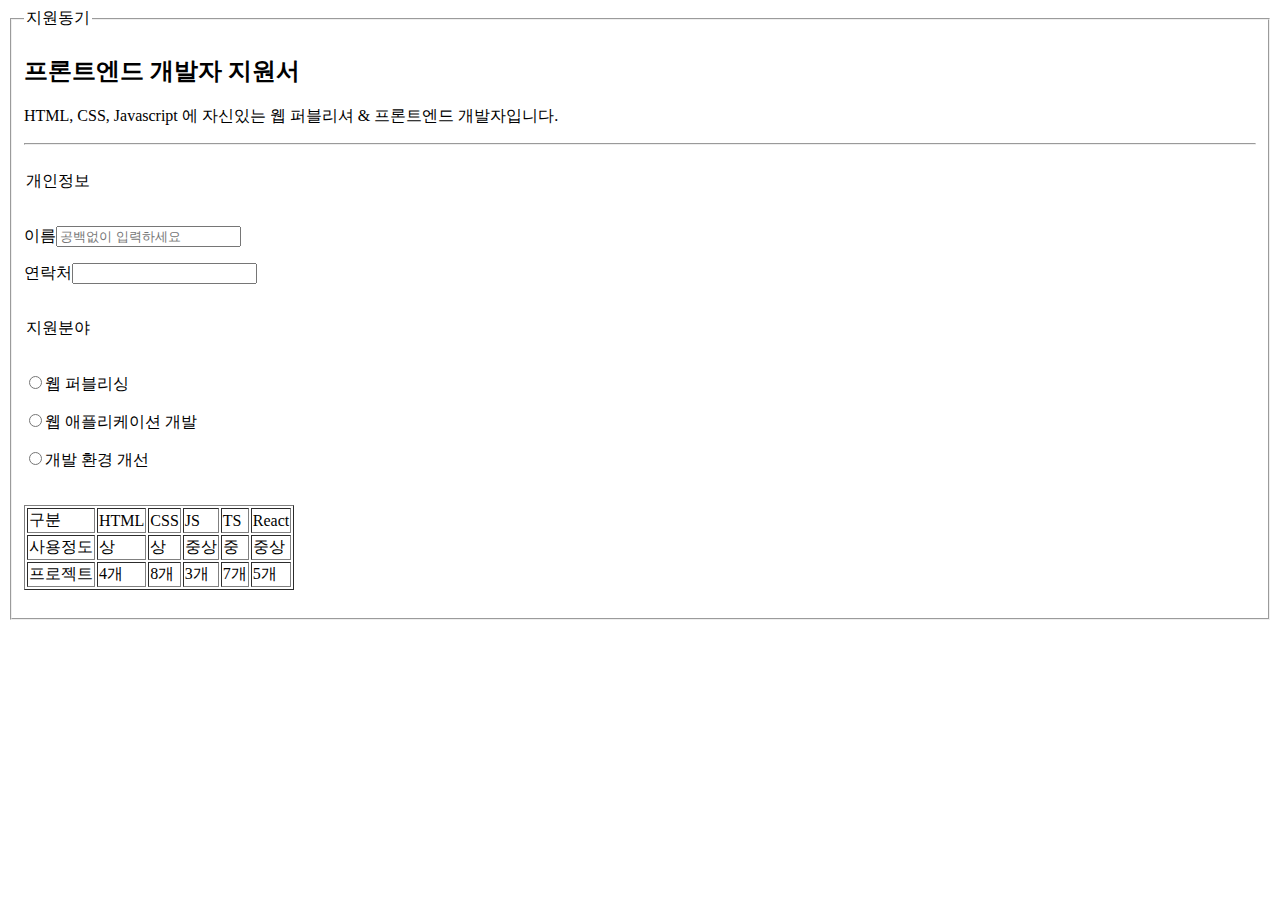
<file: 01test/index.html>
<!DOCTYPE html>
<html lang="Ko">
  <head>
    <meta charset="UTF-8" />
    <meta name="viewport" content="width=device-width, initial-scale=1.0" />
    <title>Document</title>
  </head>
  <body>
    <div>
      <fieldset>
        <h2>프론트엔드 개발자 지원서</h2>
          HTML, CSS, Javascript 에 자신있는 웹 퍼블리셔 & 프론트엔드 개발자입니다.
        </p>
        <hr />
        <br />
        <div>
          <legend>개인정보</legend>
          <br />
          <div>
            <p>
              <label for="name">이름</label><input type="text" id="name" placeholder="공백없이 입력하세요">
            </p>
            <p>
              <label for="adress">연락처</label><input type="text" id="adress ">
            </p>
          </div>
          <br />
        </div>
        <div>
          <legend>지원분야</legend>
          <br />
          <div>
            <form action="">
              <p><label for="a"><input type="radio">웹 퍼블리싱</label></p>
              <p><label for="b"><input type="radio">웹 애플리케이션 개발</label></p>
              <p><label for="c"><input type="radio">개발 환경 개선</label></p>
            </form>
          </div>
          <br />
        </div>
        <table border="1">
          <tr>
            <td>구분</td>
            <td>HTML</td>
            <td>CSS</td>
            <td>JS</td>
            <td>TS</td>
            <td>React</td>
          </tr>
          <tr>
            <td>사용정도</td>
            <td>상</td>
            <td>상</td>
            <td>중상</td>
            <td>중</td>
            <td>중상</td>
          </tr>
          <tr>
            <td>프로젝트</td>
            <td>4개</td>
            <td>8개</td>
            <td>3개</td>
            <td>7개</td>
            <td>5개</td>
          </tr>
        </table>
        <br />
        <legend>지원동기</legend>
            </fieldset>
    </div>
  </body>
</html>
</file>
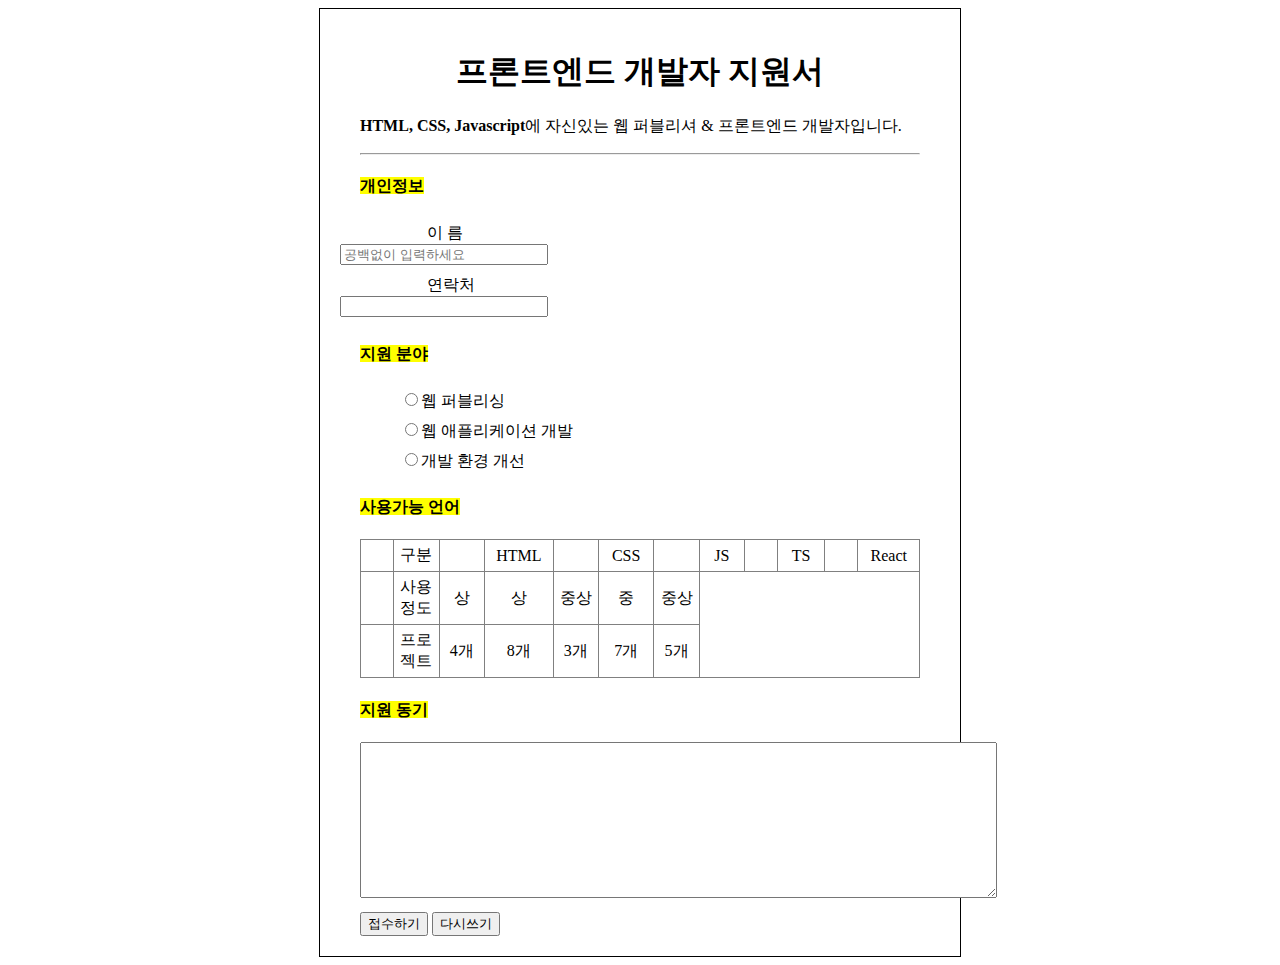
<file: 02test/index.html>
<!DOCTYPE html>
<html lang="Ko">
  <head>
    <meta charset="UTF-8" />
    <meta name="viewport" content="width=device-width, initial-scale=1.0" />
    <title>Document</title>
    <link rel="stylesheet" href="/02test/style.css" />
  </head>
  <body>
    <div id="container">
      <h1>프론트엔드 개발자 지원서</h1>
      <p>
        <strong>HTML, CSS, Javascript</strong>에 자신있는 웹 퍼블리셔 & 프론트엔드 개발자입니다.
      </p>
      <hr />
      <form action="get">
        <h4>
          <mark>개인정보</mark>
        </h4>
        <table id="nospace">
          <tr>
            <td>
              <label for="name">이 름</label>
              <input type="text" id="name" placeholder="공백없이 입력하세요" />
            </td>
          </tr>
          <tr>
            <td>
              <label for="number">연락처</label>
              <input type="text" id="number" />
            </td>
          </tr>
        </table>
        <h4>
          <mark>지원 분야</mark>
        </h4>
        <ul>
          <li>
            <label for="web"
              ><input type="radio" id="web1" name="field" />웹 퍼블리싱</label
            >
          </li>
          <li>
            <label for="web"
              ><input type="radio" id="web2" name="field" />웹 애플리케이션
              개발</label
            >
          </li>
          <li>
            <label for="web"
              ><input type="radio" id="web3" name="field" />개발 환경
              개선</label
            >
          </li>
        </ul>
        <h4>
          <mark>사용가능 언어</mark>
        </h4>
        <table>
          <tr>
            <th><td>구분</td></th>
            <th><td>HTML</td></th>
            <th><td>CSS</td></th>
            <th><td>JS</td></th>
            <th><td>TS</td></th>
            <th><td>React</td></th>
          </tr>
          <tr>
            <th><td>사용정도</td></th>
            <td>상</td>
            <td>상</td>
            <td>중상</td>
            <td>중</td>
            <td>중상</td>
          </tr>
          <tr>
            <th><td>프로젝트</td></th>
            <td>4개</td>
            <td>8개</td>
            <td>3개</td>
            <td>7개</td>
            <td>5개</td>
          </tr>
        </table>
        <h4>
          <mark>지원 동기</mark>
        </h4>
        <textarea 
        placeholder="본사 지원 동기를 간략히 써 주세요." name="" id="" cols="77" rows="10">
        </textarea>
        <div id="submit">
          <input type="submit" value="접수하기" />
          <input type="reset" value="다시쓰기" />
        </div>
      </form>
    </div>
  </body>
</html>
</file>
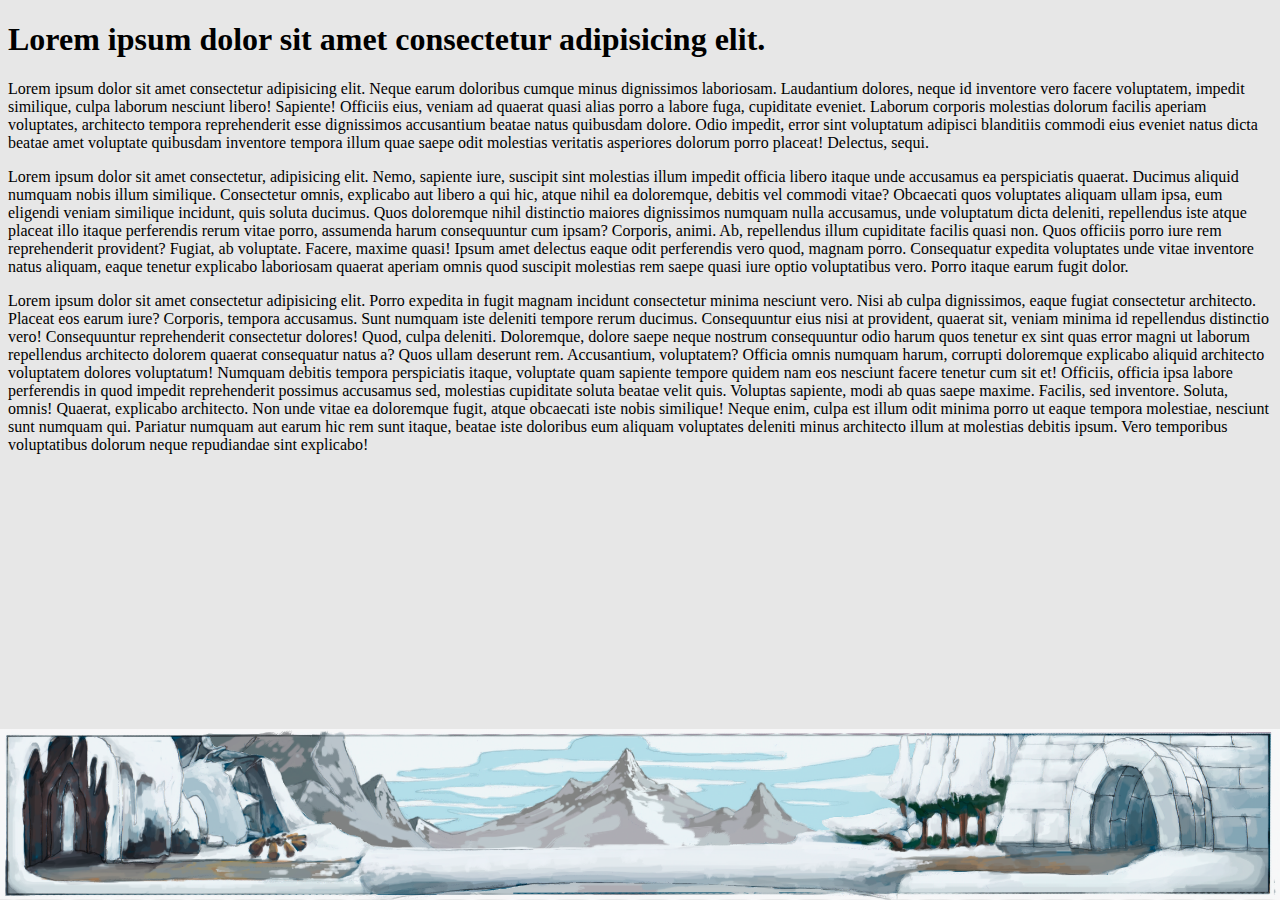
<file: 04/index.html>
<!DOCTYPE html>
<html lang="Ko">
  <head>
    <meta charset="UTF-8" />
    <meta name="viewport" content="width=device-width, initial-scale=1.0" />
    <title>Document</title>
    <link rel="stylesheet" href="/04/style.css" />
  </head>
  <body>
    <h1>Lorem ipsum dolor sit amet consectetur adipisicing elit.</h1>
    <p>
      Lorem ipsum dolor sit amet consectetur adipisicing elit. Neque earum
      doloribus cumque minus dignissimos laboriosam. Laudantium dolores, neque
      id inventore vero facere voluptatem, impedit similique, culpa laborum
      nesciunt libero! Sapiente! Officiis eius, veniam ad quaerat quasi alias
      porro a labore fuga, cupiditate eveniet. Laborum corporis molestias
      dolorum facilis aperiam voluptates, architecto tempora reprehenderit esse
      dignissimos accusantium beatae natus quibusdam dolore. Odio impedit, error
      sint voluptatum adipisci blanditiis commodi eius eveniet natus dicta
      beatae amet voluptate quibusdam inventore tempora illum quae saepe odit
      molestias veritatis asperiores dolorum porro placeat! Delectus, sequi.
    </p>
    <p>
      Lorem ipsum dolor sit amet consectetur, adipisicing elit. Nemo, sapiente
      iure, suscipit sint molestias illum impedit officia libero itaque unde
      accusamus ea perspiciatis quaerat. Ducimus aliquid numquam nobis illum
      similique. Consectetur omnis, explicabo aut libero a qui hic, atque nihil
      ea doloremque, debitis vel commodi vitae? Obcaecati quos voluptates
      aliquam ullam ipsa, eum eligendi veniam similique incidunt, quis soluta
      ducimus. Quos doloremque nihil distinctio maiores dignissimos numquam
      nulla accusamus, unde voluptatum dicta deleniti, repellendus iste atque
      placeat illo itaque perferendis rerum vitae porro, assumenda harum
      consequuntur cum ipsam? Corporis, animi. Ab, repellendus illum cupiditate
      facilis quasi non. Quos officiis porro iure rem reprehenderit provident?
      Fugiat, ab voluptate. Facere, maxime quasi! Ipsum amet delectus eaque odit
      perferendis vero quod, magnam porro. Consequatur expedita voluptates unde
      vitae inventore natus aliquam, eaque tenetur explicabo laboriosam quaerat
      aperiam omnis quod suscipit molestias rem saepe quasi iure optio
      voluptatibus vero. Porro itaque earum fugit dolor.
    </p>
    <p>
      Lorem ipsum dolor sit amet consectetur adipisicing elit. Porro expedita in
      fugit magnam incidunt consectetur minima nesciunt vero. Nisi ab culpa
      dignissimos, eaque fugiat consectetur architecto. Placeat eos earum iure?
      Corporis, tempora accusamus. Sunt numquam iste deleniti tempore rerum
      ducimus. Consequuntur eius nisi at provident, quaerat sit, veniam minima
      id repellendus distinctio vero! Consequuntur reprehenderit consectetur
      dolores! Quod, culpa deleniti. Doloremque, dolore saepe neque nostrum
      consequuntur odio harum quos tenetur ex sint quas error magni ut laborum
      repellendus architecto dolorem quaerat consequatur natus a? Quos ullam
      deserunt rem. Accusantium, voluptatem? Officia omnis numquam harum,
      corrupti doloremque explicabo aliquid architecto voluptatem dolores
      voluptatum! Numquam debitis tempora perspiciatis itaque, voluptate quam
      sapiente tempore quidem nam eos nesciunt facere tenetur cum sit et!
      Officiis, officia ipsa labore perferendis in quod impedit reprehenderit
      possimus accusamus sed, molestias cupiditate soluta beatae velit quis.
      Voluptas sapiente, modi ab quas saepe maxime. Facilis, sed inventore.
      Soluta, omnis! Quaerat, explicabo architecto. Non unde vitae ea doloremque
      fugit, atque obcaecati iste nobis similique! Neque enim, culpa est illum
      odit minima porro ut eaque tempora molestiae, nesciunt sunt numquam qui.
      Pariatur numquam aut earum hic rem sunt itaque, beatae iste doloribus eum
      aliquam voluptates deleniti minus architecto illum at molestias debitis
      ipsum. Vero temporibus voluptatibus dolorum neque repudiandae sint
      explicabo!
    </p>
  </body>
</html>
</file>
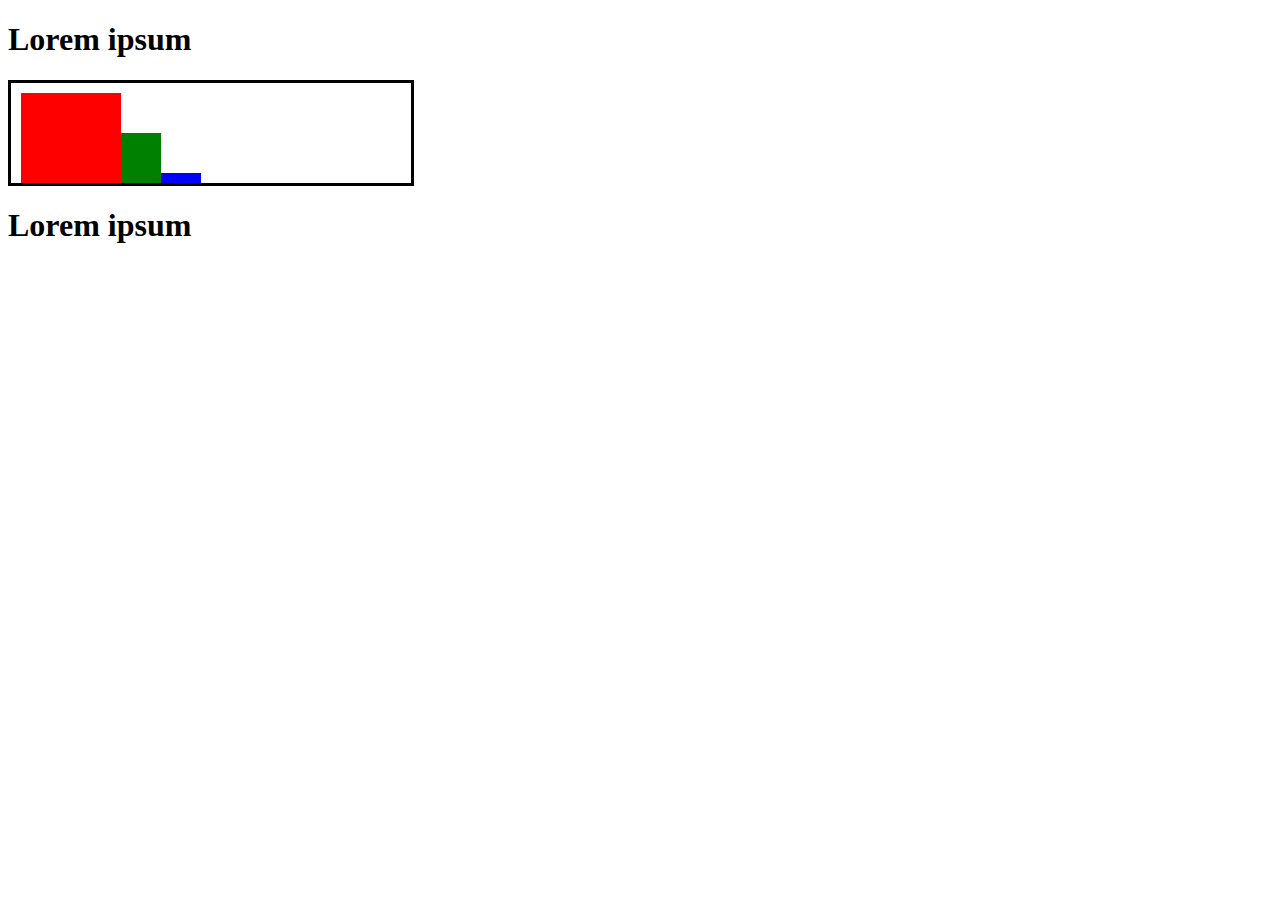
<file: 05position01/index.html>
<!DOCTYPE html>
<html lang="Ko">
  <head>
    <meta charset="UTF-8" />
    <meta name="viewport" content="width=device-width, initial-scale=1.0" />
    <title>Document</title>
    <link rel="stylesheet" href="/05position01/style.css" />
  </head>
  <body>
    <h1>Lorem ipsum</h1>
    <div>
      <div class="box red"></div>
      <div class="box green"></div>
      <div class="box blue"></div>
    </div>
    <h1>Lorem ipsum</h1>
  </body>
</html>
</file>
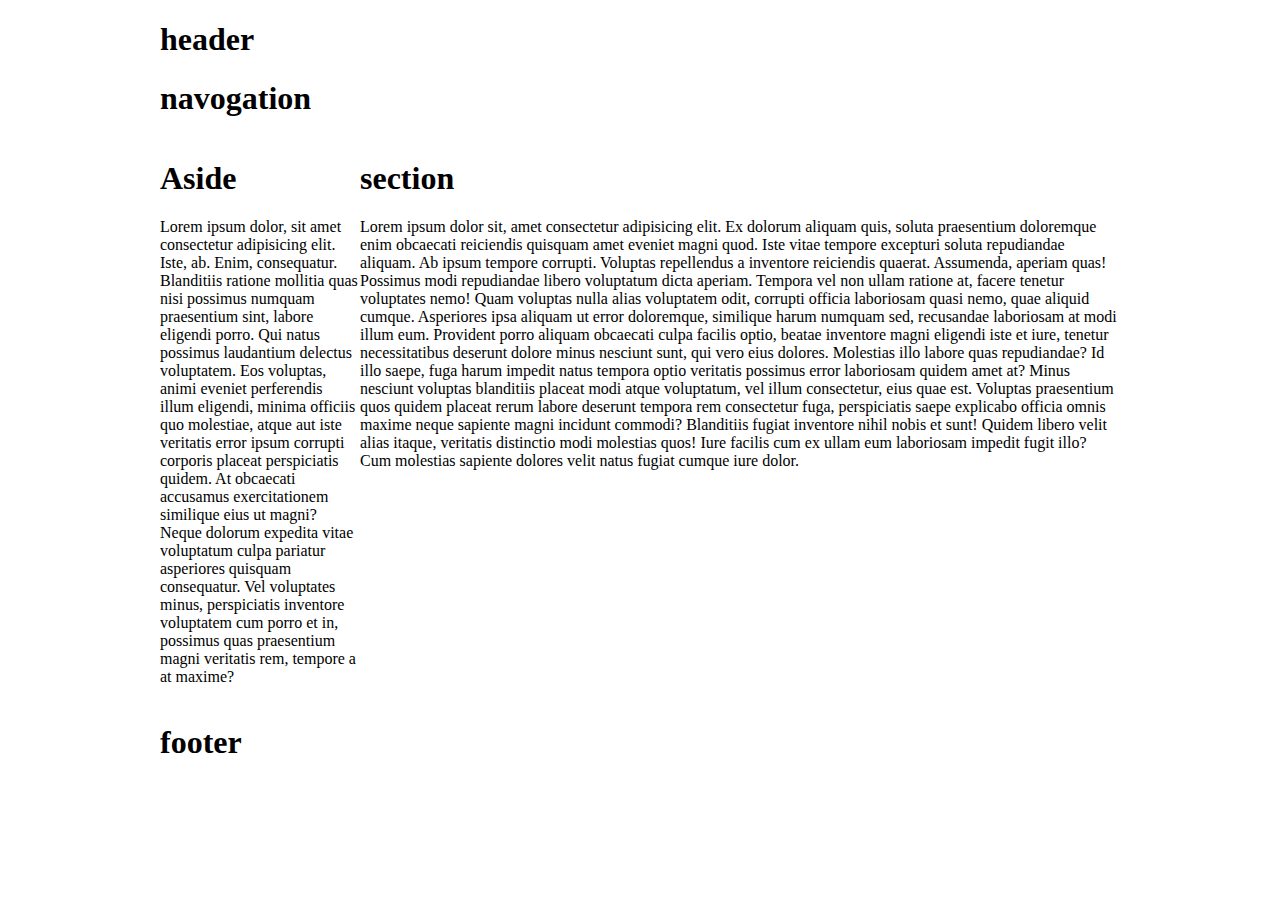
<file: 06float/index.html>
<!DOCTYPE html>
<html lang="Ko">
  <head>
    <meta charset="UTF-8" />
    <meta name="viewport" content="width=device-width, initial-scale=1.0" />
    <title>Document</title>
    <link rel="stylesheet" href="/06float/style.css" />
  </head>
  <body>
    <div id="header"><h1>header</h1></div>
    <div id="navigation"><h1>navogation</h1></div>
    <div id="wrap">
      <div id="aside">
        <h1>Aside</h1>
        <p>
          Lorem ipsum dolor, sit amet consectetur adipisicing elit. Iste, ab.
          Enim, consequatur. Blanditiis ratione mollitia quas nisi possimus
          numquam praesentium sint, labore eligendi porro. Qui natus possimus
          laudantium delectus voluptatem. Eos voluptas, animi eveniet
          perferendis illum eligendi, minima officiis quo molestiae, atque aut
          iste veritatis error ipsum corrupti corporis placeat perspiciatis
          quidem. At obcaecati accusamus exercitationem similique eius ut magni?
          Neque dolorum expedita vitae voluptatum culpa pariatur asperiores
          quisquam consequatur. Vel voluptates minus, perspiciatis inventore
          voluptatem cum porro et in, possimus quas praesentium magni veritatis
          rem, tempore a at maxime?
        </p>
      </div>
      <div id="section">
        <h1>section</h1>
        <p>
          Lorem ipsum dolor sit, amet consectetur adipisicing elit. Ex dolorum
          aliquam quis, soluta praesentium doloremque enim obcaecati reiciendis
          quisquam amet eveniet magni quod. Iste vitae tempore excepturi soluta
          repudiandae aliquam. Ab ipsum tempore corrupti. Voluptas repellendus a
          inventore reiciendis quaerat. Assumenda, aperiam quas! Possimus modi
          repudiandae libero voluptatum dicta aperiam. Tempora vel non ullam
          ratione at, facere tenetur voluptates nemo! Quam voluptas nulla alias
          voluptatem odit, corrupti officia laboriosam quasi nemo, quae aliquid
          cumque. Asperiores ipsa aliquam ut error doloremque, similique harum
          numquam sed, recusandae laboriosam at modi illum eum. Provident porro
          aliquam obcaecati culpa facilis optio, beatae inventore magni eligendi
          iste et iure, tenetur necessitatibus deserunt dolore minus nesciunt
          sunt, qui vero eius dolores. Molestias illo labore quas repudiandae?
          Id illo saepe, fuga harum impedit natus tempora optio veritatis
          possimus error laboriosam quidem amet at? Minus nesciunt voluptas
          blanditiis placeat modi atque voluptatum, vel illum consectetur, eius
          quae est. Voluptas praesentium quos quidem placeat rerum labore
          deserunt tempora rem consectetur fuga, perspiciatis saepe explicabo
          officia omnis maxime neque sapiente magni incidunt commodi? Blanditiis
          fugiat inventore nihil nobis et sunt! Quidem libero velit alias
          itaque, veritatis distinctio modi molestias quos! Iure facilis cum ex
          ullam eum laboriosam impedit fugit illo? Cum molestias sapiente
          dolores velit natus fugiat cumque iure dolor.
        </p>
      </div>
    </div>
    <div id="footer">
      <h1>footer</h1>
    </div>
  </body>
</html>
</file>
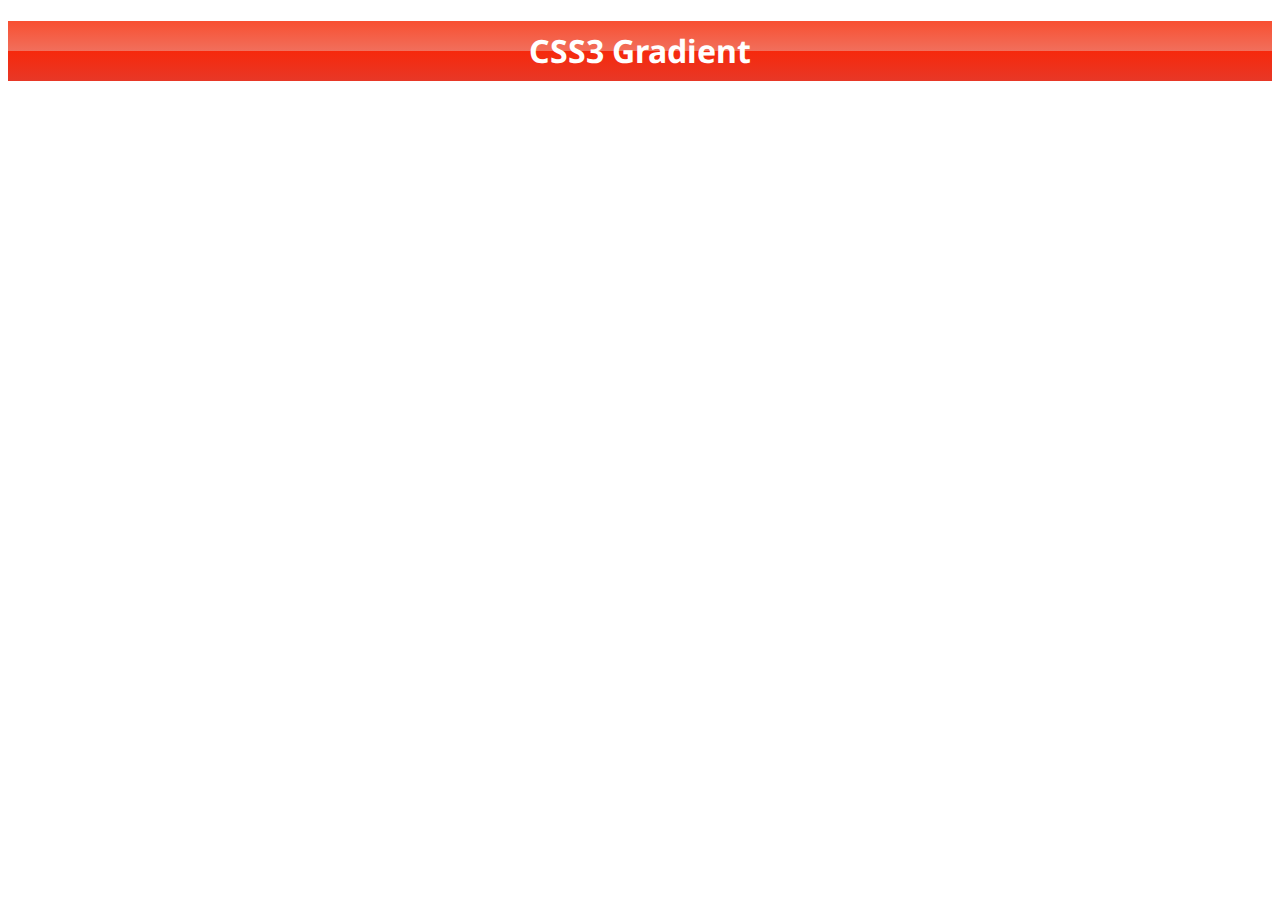
<file: 07etc/index.html>
<!DOCTYPE html>
<html lang="Ko">
  <head>
    <meta charset="UTF-8" />
    <meta name="viewport" content="width=device-width, initial-scale=1.0" />
    <title>Document</title>
    <link rel="stylesheet" href="/07etc/style.css" />
  </head>
  <body>
    <div><h1>CSS3 Gradient</h1></div>
  </body>
</html>
</file>
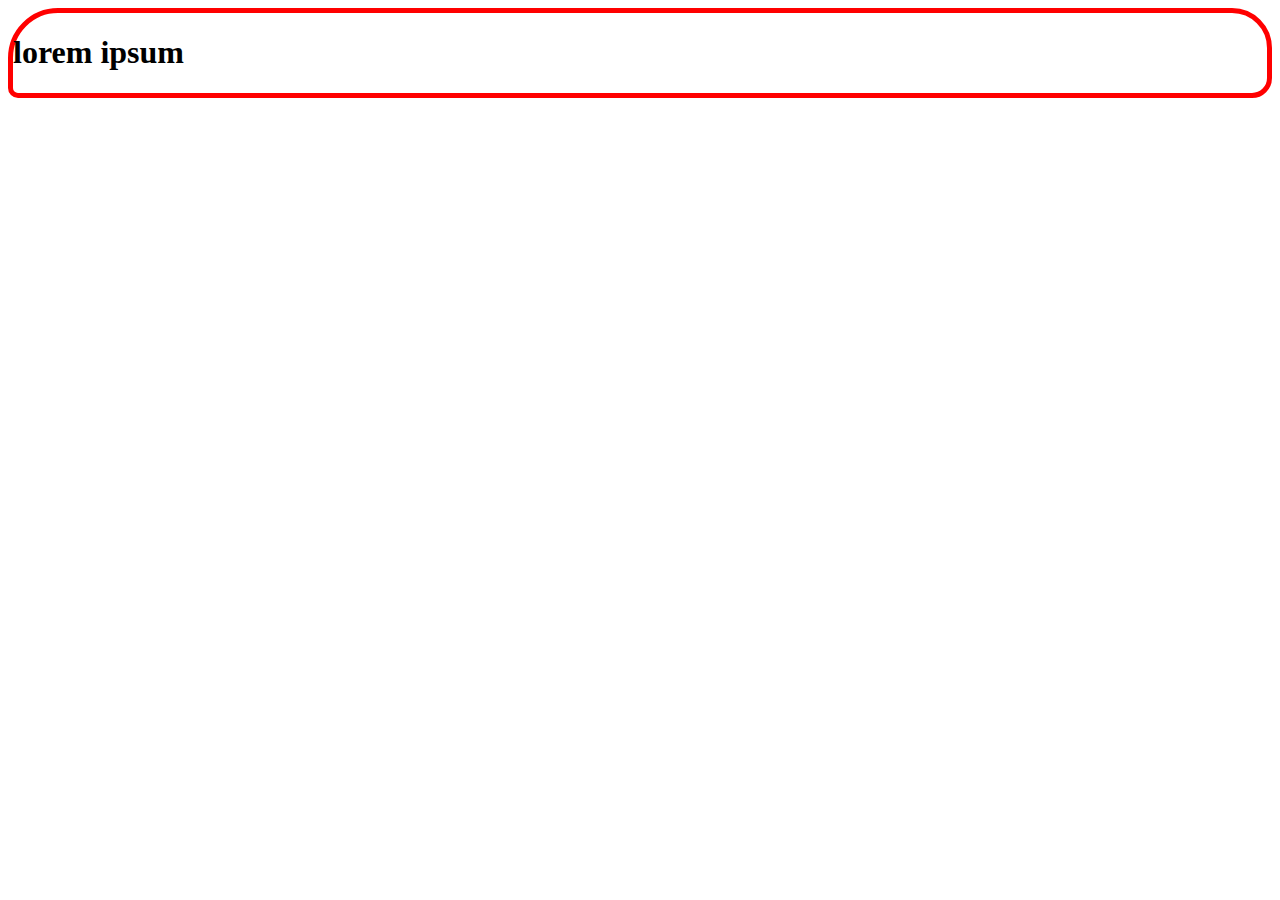
<file: 03border/indrdex.html>
<!DOCTYPE html>
<html lang="Ko">
  <head>
    <meta charset="UTF-8" />
    <meta name="viewport" content="width=device-width, initial-scale=1.0" />
    <title>Document</title>
    <link rel="stylesheet" href="/03border/style.css" />
  </head>
  <body>
    <div class="box">
      <h1>lorem ipsum</h1>
    </div>
  </body>
</html>
</file>
<file: 02test/style.css>
#container {
  border: 1px solid #000;
  width: 560px;
  margin: 0 auto;
  padding: 20px 40px;
}

h1 {
  text-align: center;
}

ul,
li {
  list-style-type: none;
}
li {
  line-height: 30px;
}

table,
th,
td {
  border: 1px solid gray;
  border-collapse: collapse;
  text-align: center;
}
th,
td {
  width: 100px;
  padding: 5px;
}

#nospace,
#nospace > tr,
#nospace td {
  border: none;
}

#nospace label {
  width: 60px;
  display: inline-block;
  text-align: left;
}

#nospace input {
  display: inline-block;
  width: 200px;
  margin-left: -25px;
}

textarea {
  margin-bottom: 10px;
}
</file>
<file: 04/style.css>
body {
  background-image: url(/img/BackgroundFront.png), url(/img/BackgroundBack.png);
  background-size: 100%;
  background-repeat: no-repeat;
  background-color: #e7e7e7;
  background-attachment: fixed;
  background-position: bottom;

  background: url(/img/BackgroundFront.png) bottom / 100% no-repeat fixed
    url(/img/BackgroundBack.png) bottom / 100% no-repeat fixed #e7e7e7;
}
</file>
<file: 05position01/style.css>
body > div {
  width: 400px;
  height: 100px;
  border: 3px solid #000;
  position: relative;
  overflow: scroll;
}
.box {
  width: 100px;
  height: 100px;
  position: absolute;
}
.red {
  background-color: red;
  top: 10px;
  left: 10px;
  z-index: 10;
}
.green {
  background-color: green;
  top: 50px;
  left: 50px;
  z-index: 5;
}
.blue {
  background-color: blue;
  top: 90px;
  left: 90px;
  z-index: 1;
}
</file>
<file: 06float/style.css>
body {
  width: 960px;
  margin: 0 auto;
}
#aside {
  width: 200px;
  float: left;
}
#section {
  width: 760px;
  float: left;
}
#wrap {
  overflow: hidden;
}
</file>
<file: 07etc/style.css>
@import url("https://fonts.googleapis.com/css2?family=Hi+Melody&family=Noto+Sans:wght@300;400&display=swap");

div {
  font-family: "Noto Sans", sans-serif;
  height: 60px;
  line-height: 60px;
  text-align: center;
  /* background: #f85032; */
  background: linear-gradient(
    to bottom,
    #f85032 1%,
    #f16f5c 50%,
    #f6290c 1%,
    #e73827 100%
  );
  color: #fff;
}
</file>
<file: 03border/style.css>
.box {
  border: 5px solid #f00;
  border-radius: 50px 40px 20px 10px;
}
</file>
